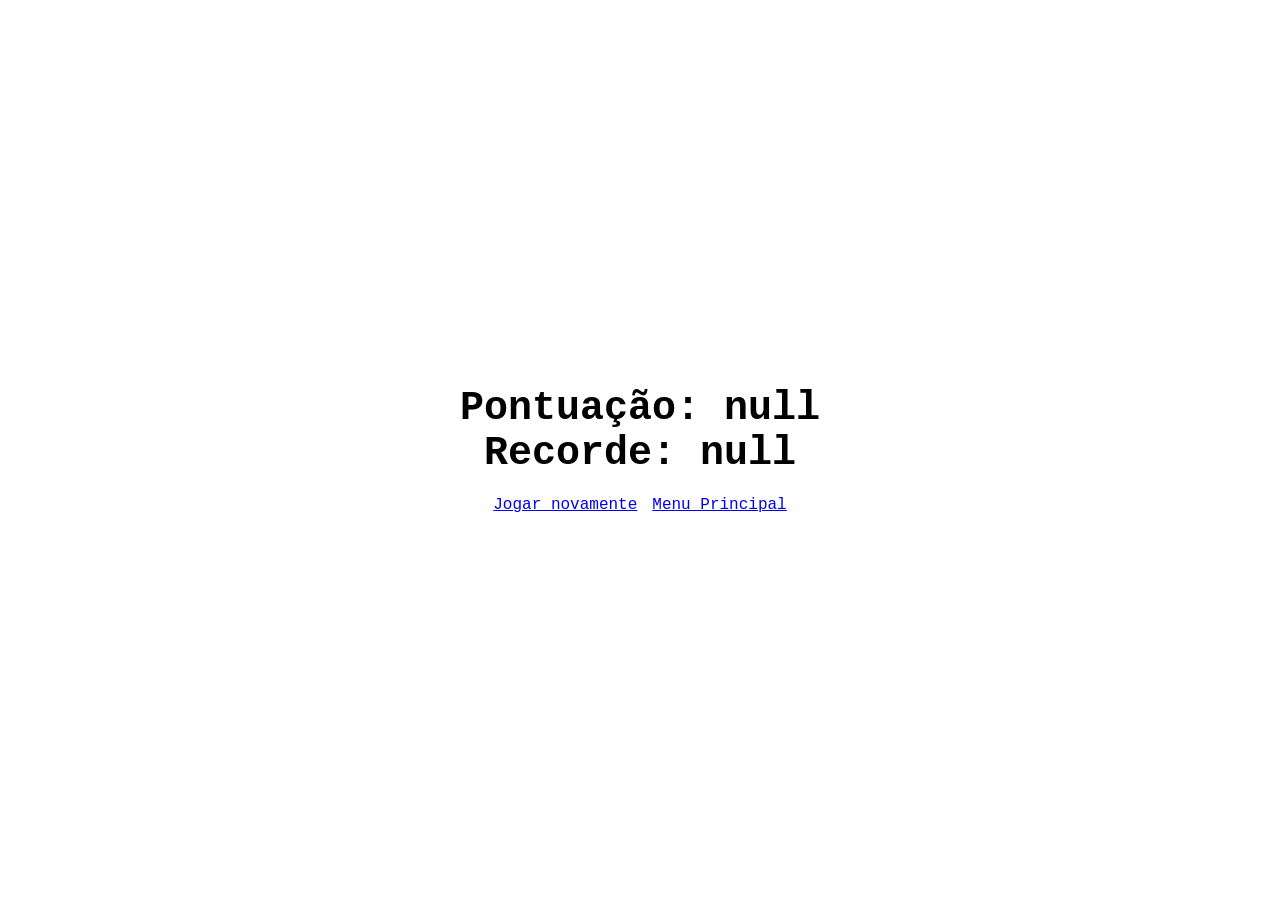
<file: matchReview.html>
<!DOCTYPE html>
<html lang="pt-br">
  <head>
    <meta charset="UTF-8" />
    <meta name="viewport" content="width=device-width, initial-scale=1.0" />

    <!-- CSS -->
    <link rel="stylesheet" href="css/global.css" />
    <link rel="stylesheet" href="css/styles.css" />
    <link rel="stylesheet" href="css/matchReview.css" />

    <title>AimLab - Resultados</title>
  </head>
  <body>
    <div class="matchReviewContainer">
      <h2 id="matchScore"></h2>
      <h2 id="highScore"></h2>
      <div class="buttons">
        <a href="jogo.html">Jogar novamente</a>
        <a href="index.html">Menu Principal</a>
      </div>
    </div>

    <script src="matchReview.js"></script>
  </body>
</html>
</file>
<file: css/global.css>
* {
  margin: 0;
  padding: 0;
  box-sizing: border-box;
  font-family: 'Courier New', Courier, monospace;
  user-select: none;
}

body,
html {
  width: 100%;
  height: 100vh;
  margin: 0;
  height: 0;
}
button {
  cursor: pointer;
  border: none;
}

input:focus {
  outline: none;
}
</file>
<file: css/styles.css>
.canvas {
  position: relative;
  cursor: none;
  width: 100%;
  height: 100vh;
  overflow: hidden;
}

.canvas #aim {
  position: absolute;
  left: 30px;
  top: 30px;
  transform: translate(-50%, -50%);
  z-index: 100;
  width: 10px;
  height: 10px;
  border-radius: 50%;
  background: yellow;
  pointer-events: none;
}
</file>
<file: css/matchReview.css>
.matchReviewContainer {
  width: 100%;
  min-height: 100vh;
  display: flex;
  align-items: center;
  justify-content: center;
  flex-direction: column;
}

.matchReviewContainer #matchScore,
.matchReviewContainer #highScore {
  font-size: 40px;
}

.matchReviewContainer .buttons {
  display: flex;
  align-items: center;
  gap: 15px;
  margin-top: 20px;
}

.matchReviewContainer .buttons .button {
  padding: 12px 18px;
  border-radius: 5px;
  background: linear-gradient(
    135deg,
    rgba(2, 0, 36, 1) 0%,
    rgba(9, 9, 121, 1) 50%,
    rgba(5, 0, 255, 1) 100%
  );
  border: 2px solid transparent;
  color: white;
  font-size: 18px;
  text-decoration: none;
  font-weight: 700;
}
.matchReviewContainer .buttons .button:last-child {
  background: none;
  border-color: rgba(9, 9, 121, 1);
  color: rgba(9, 9, 121, 1);
}

.matchReviewContainer .placarGlobal-container {
  width: 500px;
  height: 500px;
  background: rgba(0, 0, 0, 0.1);
  margin-top: 30px;
  padding: 20px;
  border-radius: 8px;
}

.matchReviewContainer .placarGlobal-container h2 {
  text-align: center;
}

.matchReviewContainer .placarGlobal-container .placarGlobal-list {
  display: flex;
  flex-direction: column;
  width: 100%;
  margin-top: 10px;
}

.matchReviewContainer
  .placarGlobal-container
  .placarGlobal-list
  .placarGlobal-line {
  display: flex;
  width: 100%;
  height: 40px;
  align-items: center;
  cursor: pointer;
  transition: all 0.3s ease;
  border-radius: 5px;
}

.matchReviewContainer
  .placarGlobal-container
  .placarGlobal-list
  .placarGlobal-line:hover {
  background: rgba(0, 0, 0, 0.2);
}

.matchReviewContainer
  .placarGlobal-container
  .placarGlobal-list
  .placarGlobal-line
  div {
  display: flex;
  align-items: center;
  justify-content: center;
}

.matchReviewContainer
  .placarGlobal-container
  .placarGlobal-list
  .placarGlobal-line
  div:nth-child(1) {
  width: 15%;
}

.matchReviewContainer
  .placarGlobal-container
  .placarGlobal-list
  .placarGlobal-line
  div:nth-child(2) {
  width: 60%;
}

.matchReviewContainer
  .placarGlobal-container
  .placarGlobal-list
  .placarGlobal-line
  div:nth-child(3) {
  width: 25%;
}
</file>
